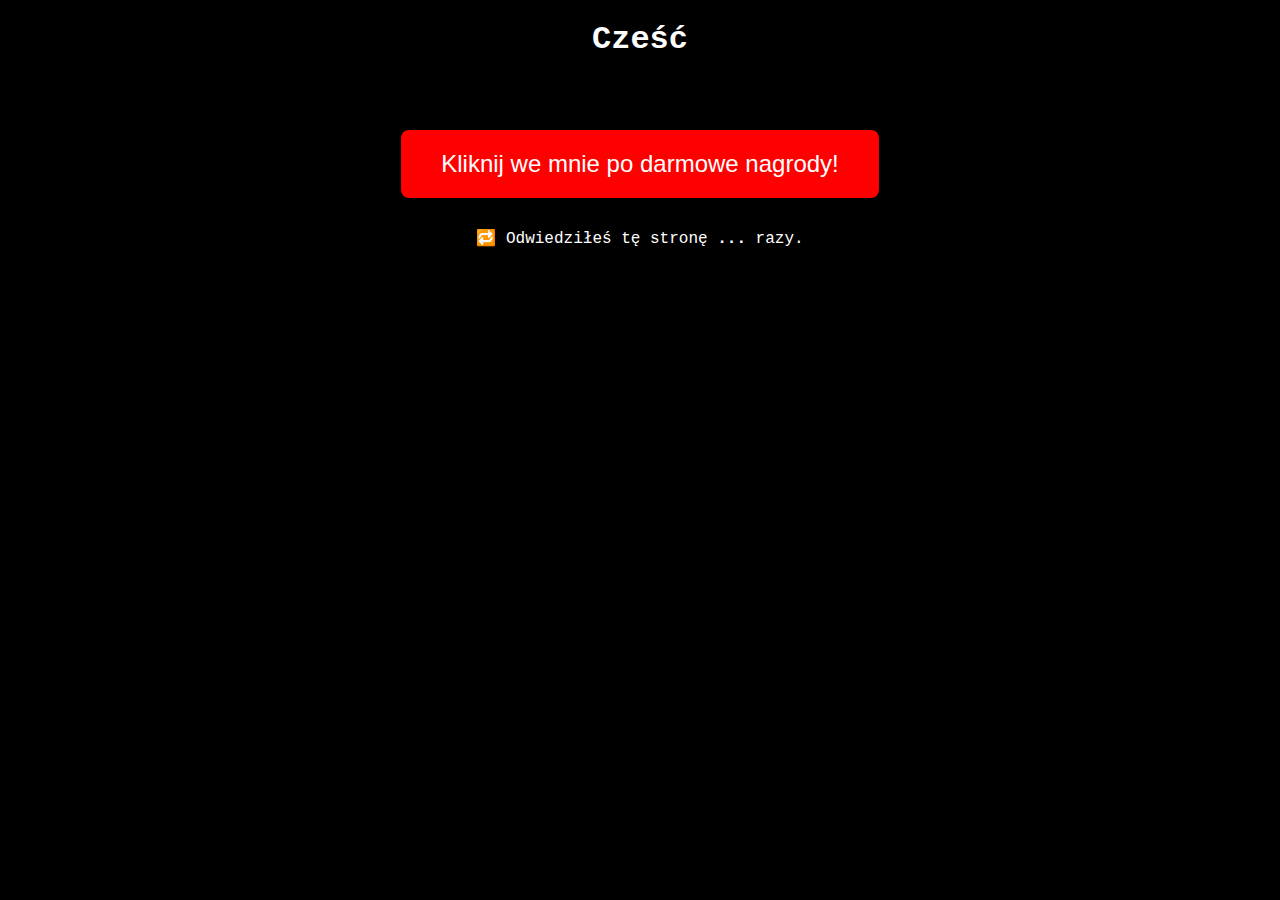
<file: index.html>
<!DOCTYPE html>
<html lang="pl">
<head>
  <meta charset="UTF-8" />
  <meta name="viewport" content="width=device-width, initial-scale=1" />
  <title>🟥 Antek nadchodzi...</title>
  <link rel="icon" href="favicon1.ico" type="image/x-icon" />
  <link rel="stylesheet" href="style.css" />
  <style>
    body {
      background-color: black;
      color: white;
      font-family: 'Courier New', monospace;
      text-align: center;
      overflow: hidden;
      margin: 0;
      padding: 0;
    }
    #crazyButton {
      padding: 20px 40px;
      font-size: 24px;
      background-color: red;
      border: none;
      color: white;
      cursor: pointer;
      margin-top: 50px;
      z-index: 10;
    }
    #message {
      font-size: 32px;
      margin-top: 30px;
    }
    .shake {
      animation: shake 0.4s;
    }
    @keyframes shake {
      0% { transform: translate(0px, 0px); }
      20% { transform: translate(-10px, 5px); }
      40% { transform: translate(10px, -5px); }
      60% { transform: translate(-10px, 5px); }
      80% { transform: translate(10px, -5px); }
      100% { transform: translate(0px, 0px); }
    }
    .random-img {
      position: absolute;
      z-index: 9999;
      pointer-events: none;
      opacity: 0.85;
      animation: float 6s linear infinite;
    }
    @keyframes float {
      0% { transform: translateY(0); }
      50% { transform: translateY(-10px); }
      100% { transform: translateY(0); }
    }
  </style>
</head>
<body>
  <h1>Cześć</h1>
  <button id="crazyButton">Kliknij we mnie po darmowe nagrody!</button>
  <div id="message"></div>
  <p>🔁 Odwiedziłeś tę stronę <strong id="visitCount">...</strong> razy.</p>

  <script src="script.js"></script>
</body>
</html>
</file>
<file: style.css>
body {
  background-color: #000;
  color: #0f0;
  font-family: 'Courier New', monospace;
  text-align: center;
  padding: 50px;
}

button {
  padding: 10px 20px;
  font-size: 18px;
  cursor: pointer;
  background-color: #0f0;
  color: #000;
  border: none;
  border-radius: 8px;
  transition: all 0.3s ease;
}

button:hover {
  background-color: #fff;
  color: #f00;
}

#message {
  margin-top: 30px;
  font-size: 24px;
  color: red;
}

.shake {
  animation: shake 0.4s;
}

@keyframes shake {
  0%   { transform: translate(0px, 0px); }
  20%  { transform: translate(-10px, 5px); }
  40%  { transform: translate(10px, -5px); }
  60%  { transform: translate(-10px, 5px); }
  80%  { transform: translate(10px, -5px); }
  100% { transform: translate(0px, 0px); }
}
</file>
